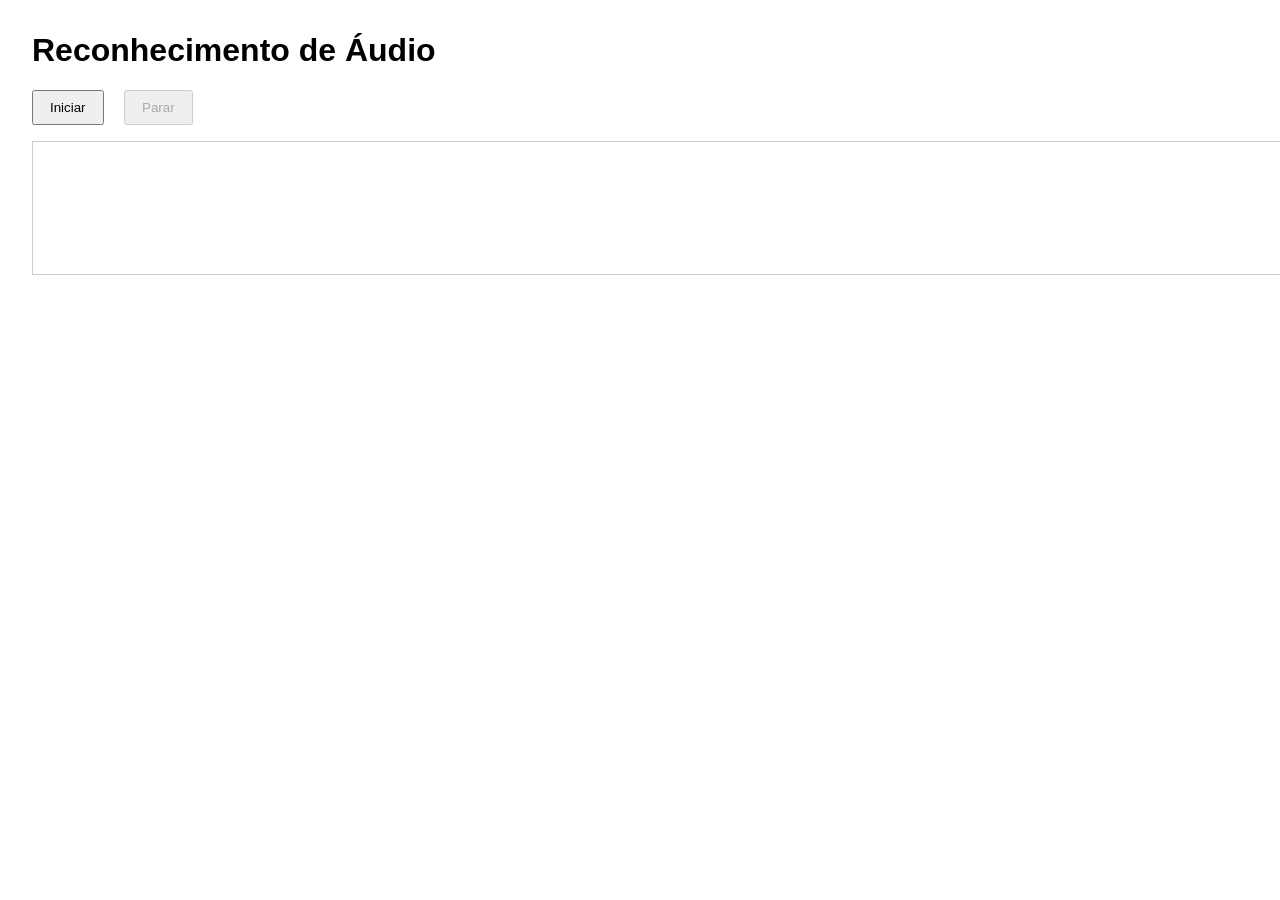
<file: audio_recognition.html>
<!DOCTYPE html>
<html lang="pt-BR">
<head>
  <meta charset="UTF-8">
  <title>Reconhecimento de Áudio</title>
  <style>
    body {
      font-family: Arial, sans-serif;
      margin: 2rem;
    }
    button {
      margin-right: 1rem;
      padding: 0.5rem 1rem;
    }
    #texto {
      margin-top: 1rem;
      padding: 1rem;
      border: 1px solid #ccc;
      width: 100%;
      min-height: 100px;
    }
  </style>
</head>
<body>
  <h1>Reconhecimento de Áudio</h1>
  <button id="iniciar">Iniciar</button>
  <button id="parar" disabled>Parar</button>
  <div id="texto"></div>

  <script>
    const iniciarBtn = document.getElementById('iniciar');
    const pararBtn = document.getElementById('parar');
    const textoDiv = document.getElementById('texto');

    const SpeechRecognition = window.SpeechRecognition || window.webkitSpeechRecognition;
    if (!SpeechRecognition) {
      textoDiv.textContent = 'Reconhecimento de fala não suportado neste navegador.';
      iniciarBtn.disabled = true;
    } else {
      const recognizer = new SpeechRecognition();
      recognizer.lang = 'pt-BR';
      recognizer.interimResults = false;

      recognizer.addEventListener('result', (event) => {
        const content = Array.from(event.results)
          .map(r => r[0].transcript)
          .join(' ');
        textoDiv.textContent += content + '\n';
      });

      recognizer.addEventListener('end', () => {
        iniciarBtn.disabled = false;
        pararBtn.disabled = true;
      });

      iniciarBtn.addEventListener('click', () => {
        textoDiv.textContent = '';
        recognizer.start();
        iniciarBtn.disabled = true;
        pararBtn.disabled = false;
      });

      pararBtn.addEventListener('click', () => {
        recognizer.stop();
      });
    }
  </script>
</body>
</html>
</file>
